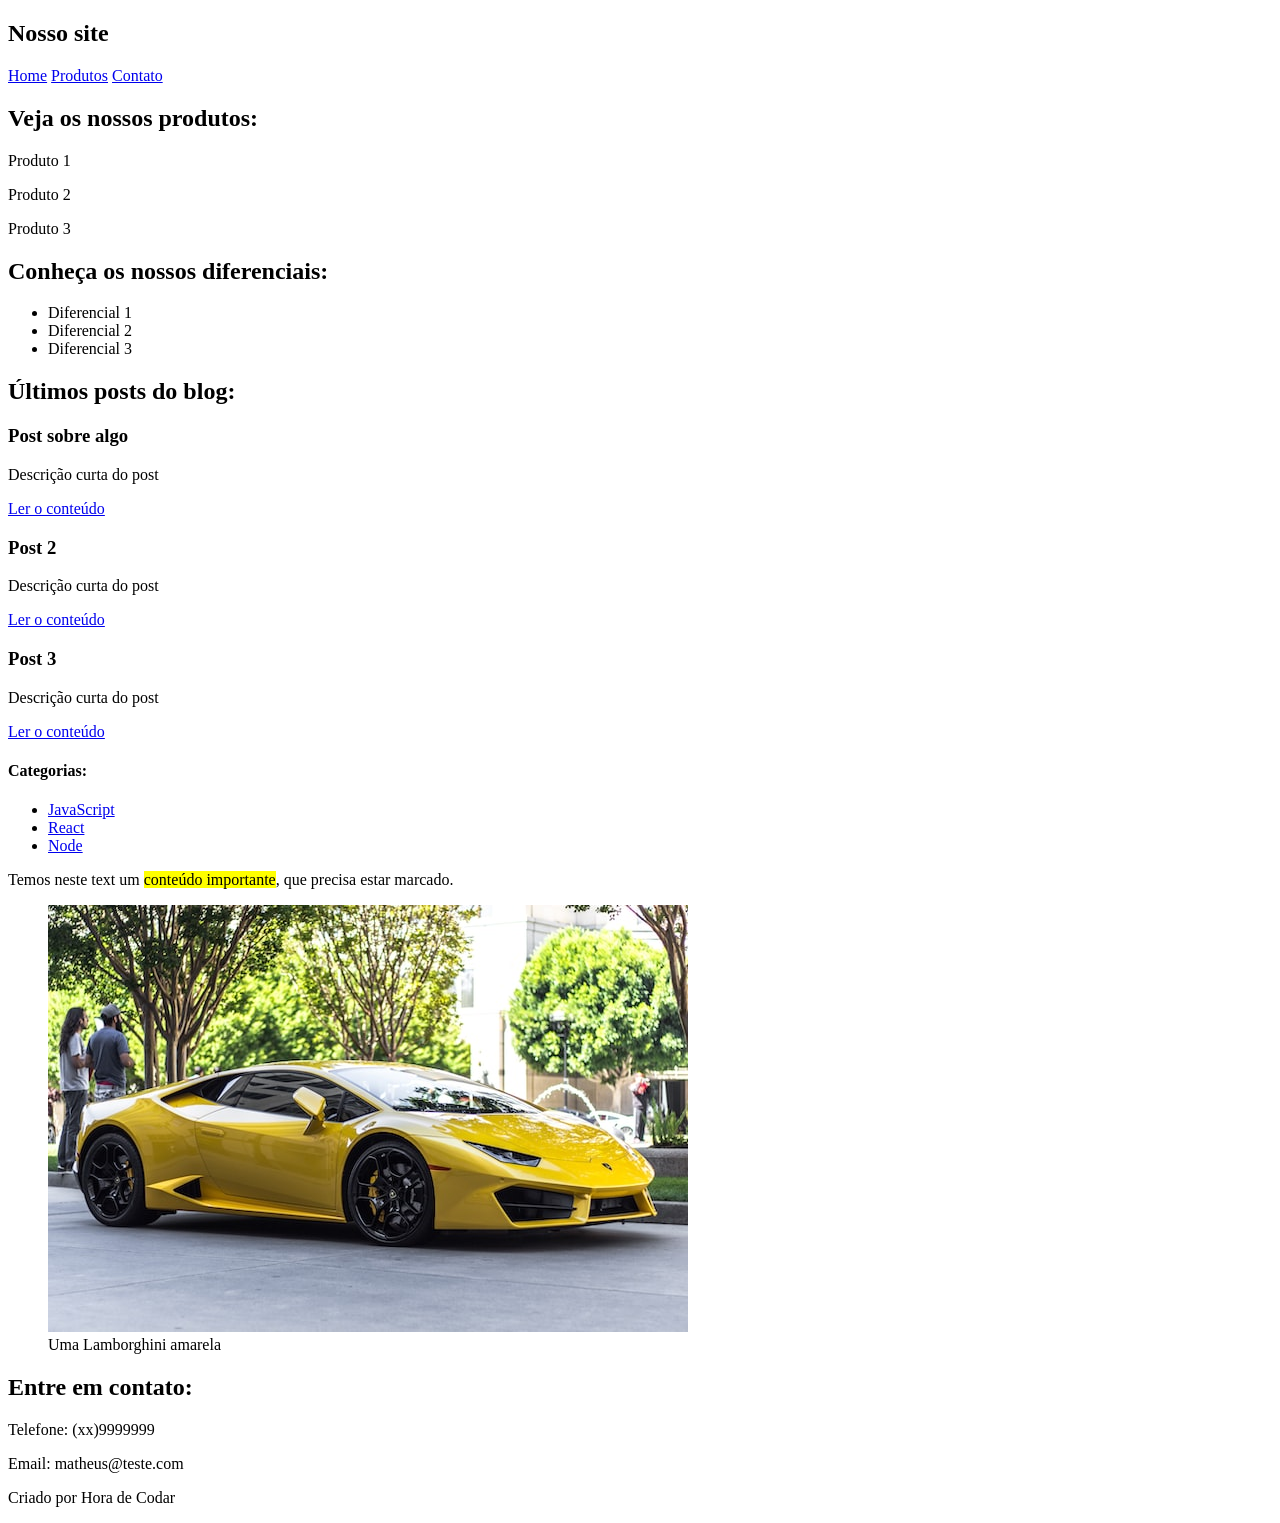
<file: 01-html/semantica/index.html>
<!DOCTYPE html>
<html lang="en">
  <head>
    <meta charset="UTF-8" />
    <meta http-equiv="X-UA-Compatible" content="IE=edge" />
    <meta name="viewport" content="width=device-width, initial-scale=1.0" />
    <title>HTML semântico</title>
  </head>
  <body>
    <!-- 3 - header -->
    <header>
      <h2>Nosso site</h2>
      <!-- <section>
        <a href="#">Home</a>
        <a href="#">Produtos</a>
        <a href="#">Contato</a>
      </section> -->
      <!-- 5 - nav -->
      <nav>
        <a href="#">Home</a>
        <a href="#">Produtos</a>
        <a href="#">Contato</a>
      </nav>
    </header>
    <!-- 8 - main -->
    <main>
      <!-- 1 - section -->
      <section>
        <h2>Veja os nossos produtos:</h2>
        <p>Produto 1</p>
        <p>Produto 2</p>
        <p>Produto 3</p>
      </section>
      <section>
        <h2>Conheça os nossos diferenciais:</h2>
        <ul>
          <li>Diferencial 1</li>
          <li>Diferencial 2</li>
          <li>Diferencial 3</li>
        </ul>
      </section>
      <!-- 2 - article -->
      <section>
        <h2>Últimos posts do blog:</h2>
        <article>
          <h3>Post sobre algo</h3>
          <p>Descrição curta do post</p>
          <a href="#">Ler o conteúdo</a>
        </article>
        <article>
          <h3>Post 2</h3>
          <p>Descrição curta do post</p>
          <a href="#">Ler o conteúdo</a>
        </article>
        <article>
          <h3>Post 3</h3>
          <p>Descrição curta do post</p>
          <a href="#">Ler o conteúdo</a>
        </article>
      </section>
    </main>
    <!-- 6 - aside -->
    <aside>
      <h4>Categorias:</h4>
      <ul>
        <li>
          <a href="#">JavaScript</a>
        </li>
        <li>
          <a href="#">React</a>
        </li>
        <li>
          <a href="#">Node</a>
        </li>
      </ul>
    </aside>
    <!-- 9 - mark -->
    <p>
      Temos neste text um <mark>conteúdo importante</mark>, que precisa estar
      marcado.
    </p>
    <!-- 7 - figure e figcaption -->
    <figure>
      <img src="img/lambo.jpg" alt="Lamborghini" />
      <figcaption>Uma Lamborghini amarela</figcaption>
    </figure>
    <!-- 4 - footer -->
    <footer>
      <div>
        <h2>Entre em contato:</h2>
        <p>Telefone: (xx)9999999</p>
        <p>Email: matheus@teste.com</p>
      </div>
      <p>Criado por Hora de Codar</p>
    </footer>
  </body>
</html>
</file>
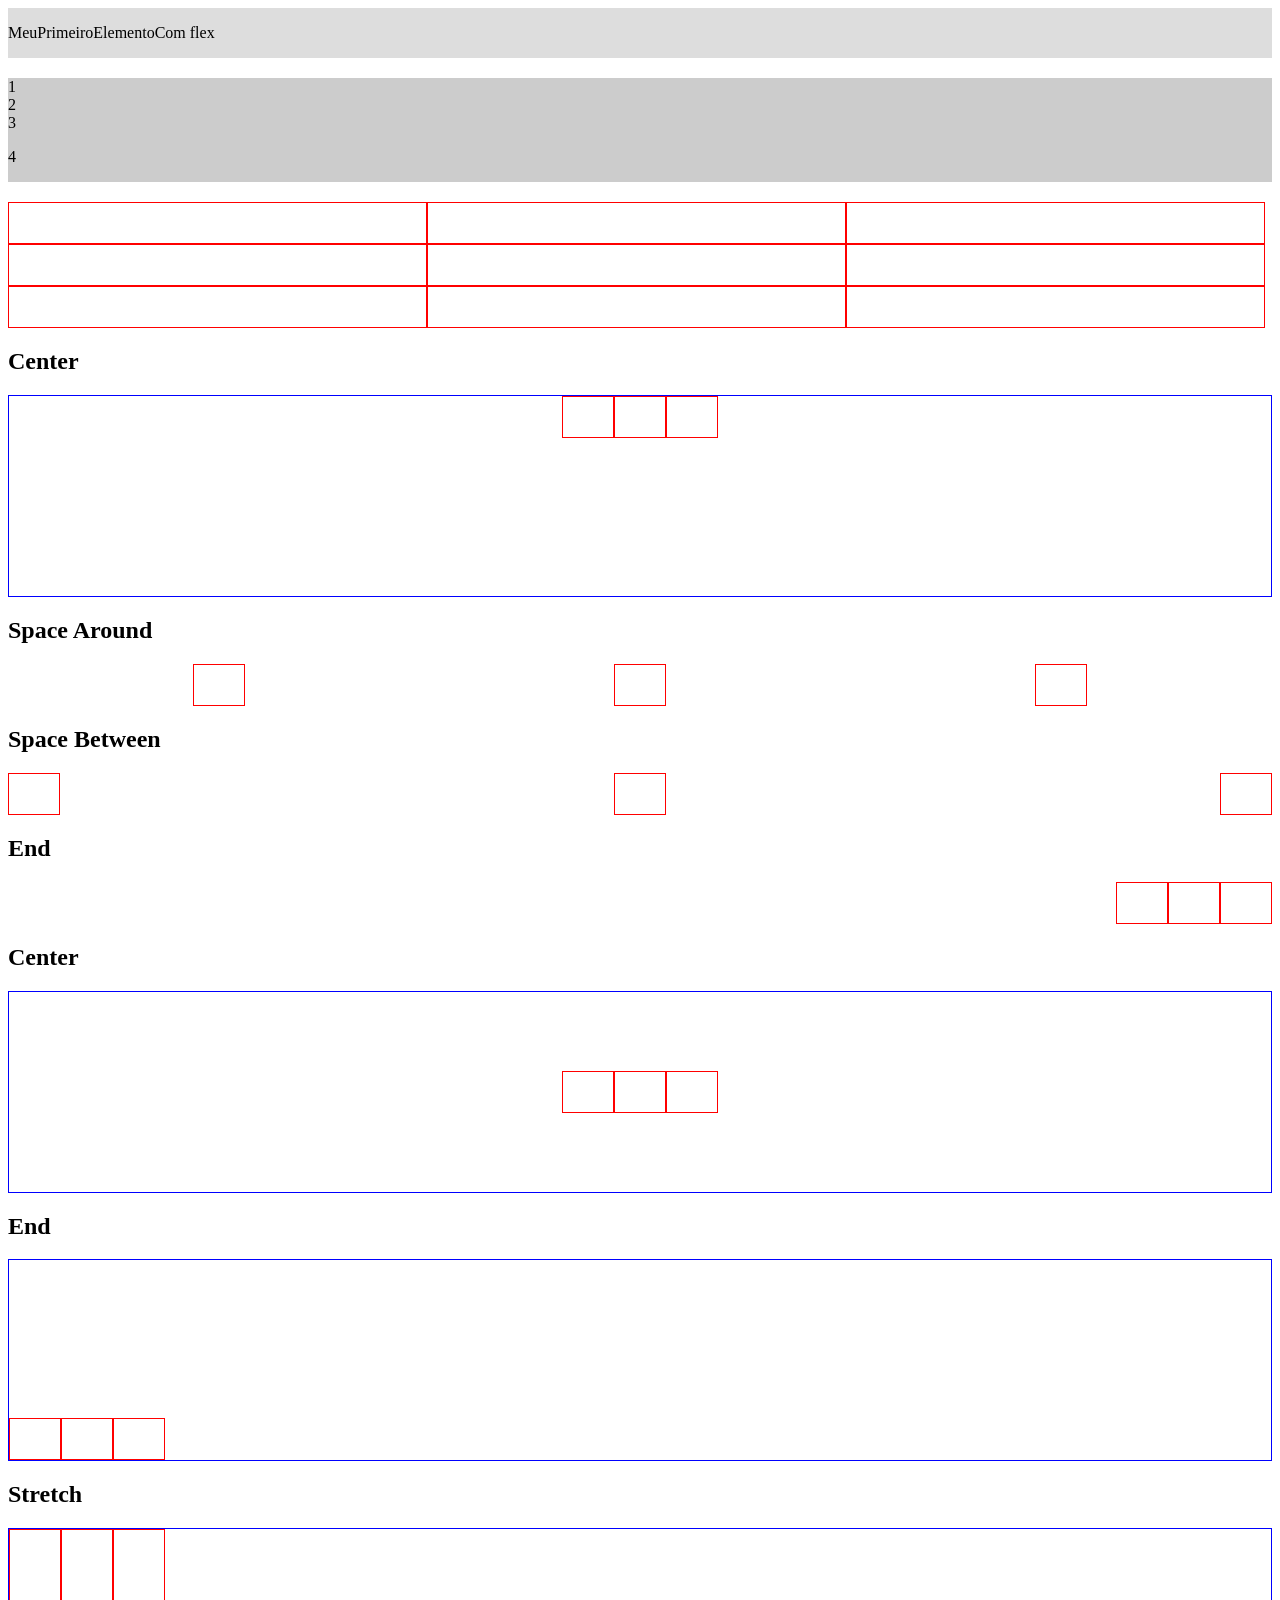
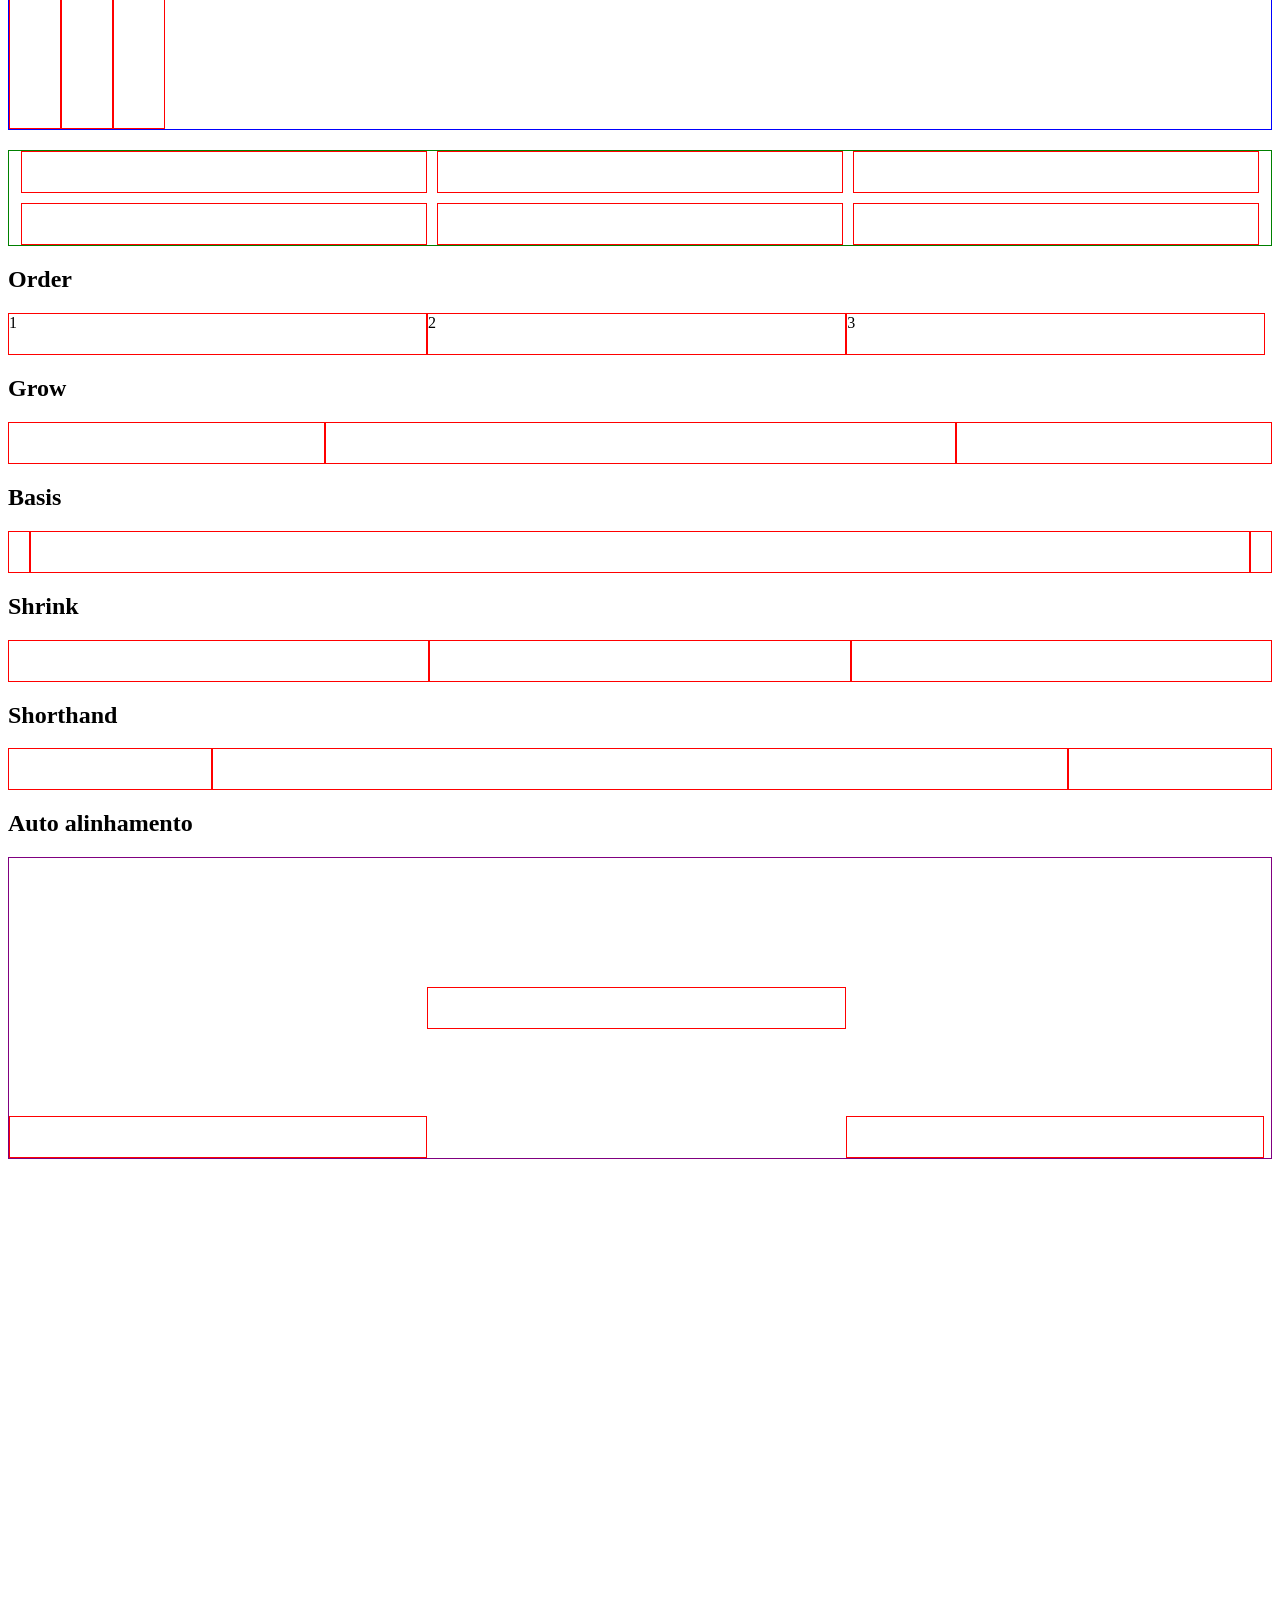
<file: 02-css/flexbox/index.html>
<!DOCTYPE html>
<html lang="en">
  <head>
    <meta charset="UTF-8" />
    <meta http-equiv="X-UA-Compatible" content="IE=edge" />
    <meta name="viewport" content="width=device-width, initial-scale=1.0" />
    <title>Flexbox</title>
    <link rel="stylesheet" href="css/styles.css" />
  </head>
  <body>
    <!-- 1 - flex -->
    <div class="flex">
      <p>Meu</p>
      <p>Primeiro</p>
      <p>Elemento</p>
      <p>Com flex</p>
    </div>
    <!-- 2 - column -->
    <div class="flex-column">
      <span>1</span>
      <span>2</span>
      <span>3</span>
      <p>4</p>
    </div>

    <!-- 3 - wrap -->
    <div class="wrap">
      <div class="box"></div>
      <div class="box"></div>
      <div class="box"></div>
      <div class="box"></div>
      <div class="box"></div>
      <div class="box"></div>
      <div class="box"></div>
      <div class="box"></div>
      <div class="box"></div>
    </div>

    <!-- 4 - justify content -->
    <h2>Center</h2>
    <div class="center">
      <div class="box"></div>
      <div class="box"></div>
      <div class="box"></div>
    </div>

    <h2>Space Around</h2>
    <div class="space-around">
      <div class="box"></div>
      <div class="box"></div>
      <div class="box"></div>
    </div>

    <h2>Space Between</h2>
    <div class="space-between">
      <div class="box"></div>
      <div class="box"></div>
      <div class="box"></div>
    </div>

    <h2>End</h2>
    <div class="end">
      <div class="box"></div>
      <div class="box"></div>
      <div class="box"></div>
    </div>

    <!-- 5 - align items -->
    <h2>Center</h2>
    <div class="align-center">
      <div class="box"></div>
      <div class="box"></div>
      <div class="box"></div>
    </div>

    <h2>End</h2>
    <div class="flex-end">
      <div class="box"></div>
      <div class="box"></div>
      <div class="box"></div>
    </div>

    <h2>Stretch</h2>
    <div class="stretch">
      <div class="box"></div>
      <div class="box"></div>
      <div class="box"></div>
    </div>

    <!-- 6 - gap -->
    <div class="gap">
      <div class="box"></div>
      <div class="box"></div>
      <div class="box"></div>
      <div class="box"></div>
      <div class="box"></div>
      <div class="box"></div>
    </div>

    <!-- 7 - order -->
    <h2>Order</h2>
    <div class="order">
      <div class="box" id="three">3</div>
      <div class="box" id="one">1</div>
      <div class="box" id="two">2</div>
    </div>

    <!-- 8 - grow -->
    <h2>Grow</h2>
    <div class="grow">
      <div class="box"></div>
      <div class="box big"></div>
      <div class="box"></div>
    </div>

    <!-- 9 - basis -->
    <h2>Basis</h2>
    <div class="basis">
      <div class="box"></div>
      <div class="box big"></div>
      <div class="box"></div>
    </div>

    <!-- 10 - shrink -->
    <h2>Shrink</h2>
    <div class="shrink">
      <div class="box"></div>
      <div class="box small"></div>
      <div class="box"></div>
    </div>

    <!-- 11 - flex shorthand -->
    <h2>Shorthand</h2>
    <div class="shorthand">
      <div class="box"></div>
      <div class="box different"></div>
      <div class="box"></div>
    </div>

    <!-- 12 - auto alinhamento -->
    <h2>Auto alinhamento</h2>
    <div class="auto-alignment">
      <div class="box"></div>
      <div class="box different"></div>
      <div class="box"></div>
    </div>
  </body>
</html>
</file>
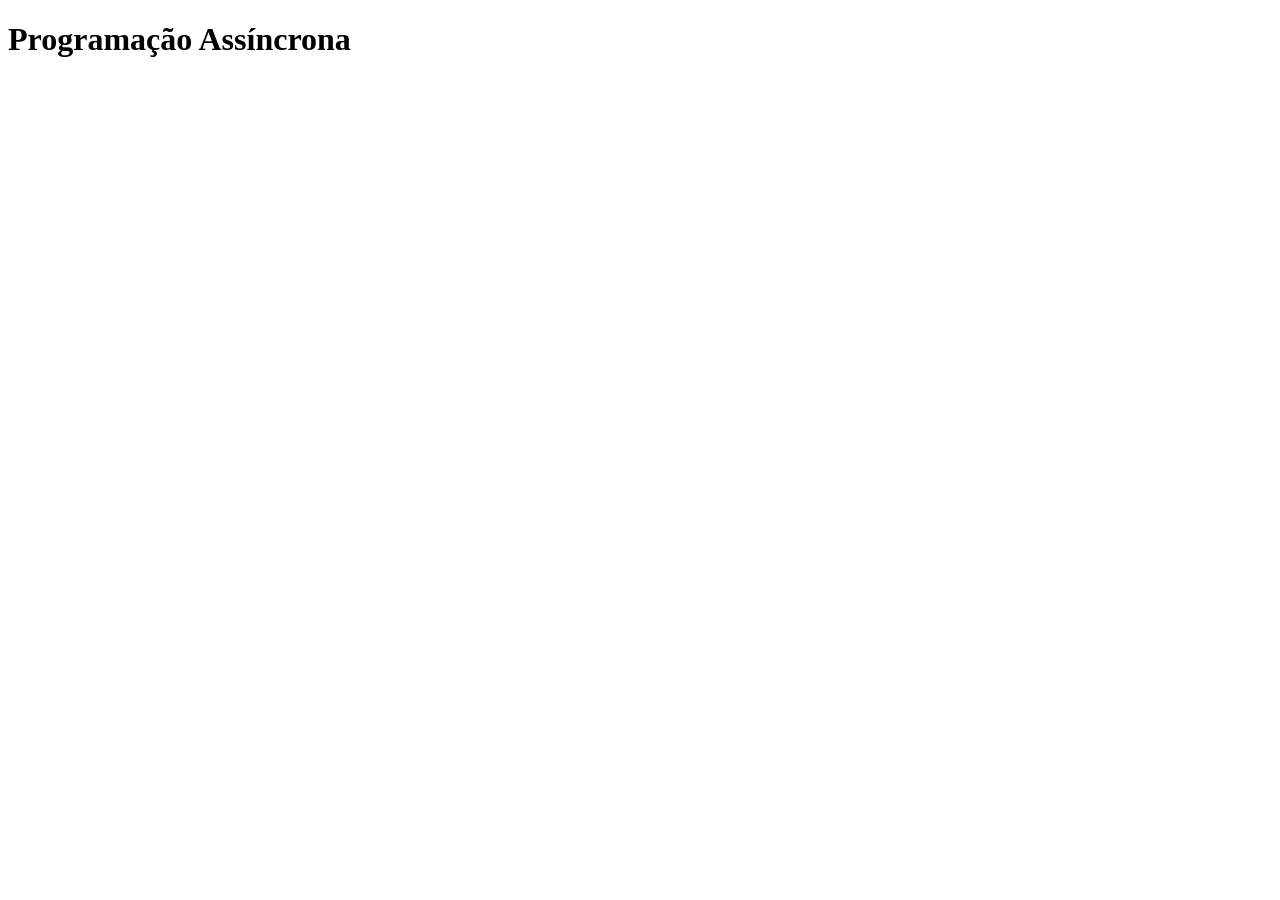
<file: 03-javaScript/async/index.html>
<!DOCTYPE html>
<html lang="en">
  <head>
    <meta charset="UTF-8" />
    <meta http-equiv="X-UA-Compatible" content="IE=edge" />
    <meta name="viewport" content="width=device-width, initial-scale=1.0" />
    <title>Programação Assíncrona em JS</title>
    <script src="js/scripts.js"></script>
  </head>
  <body>
    <h1>Programação Assíncrona</h1>
  </body>
</html>
</file>
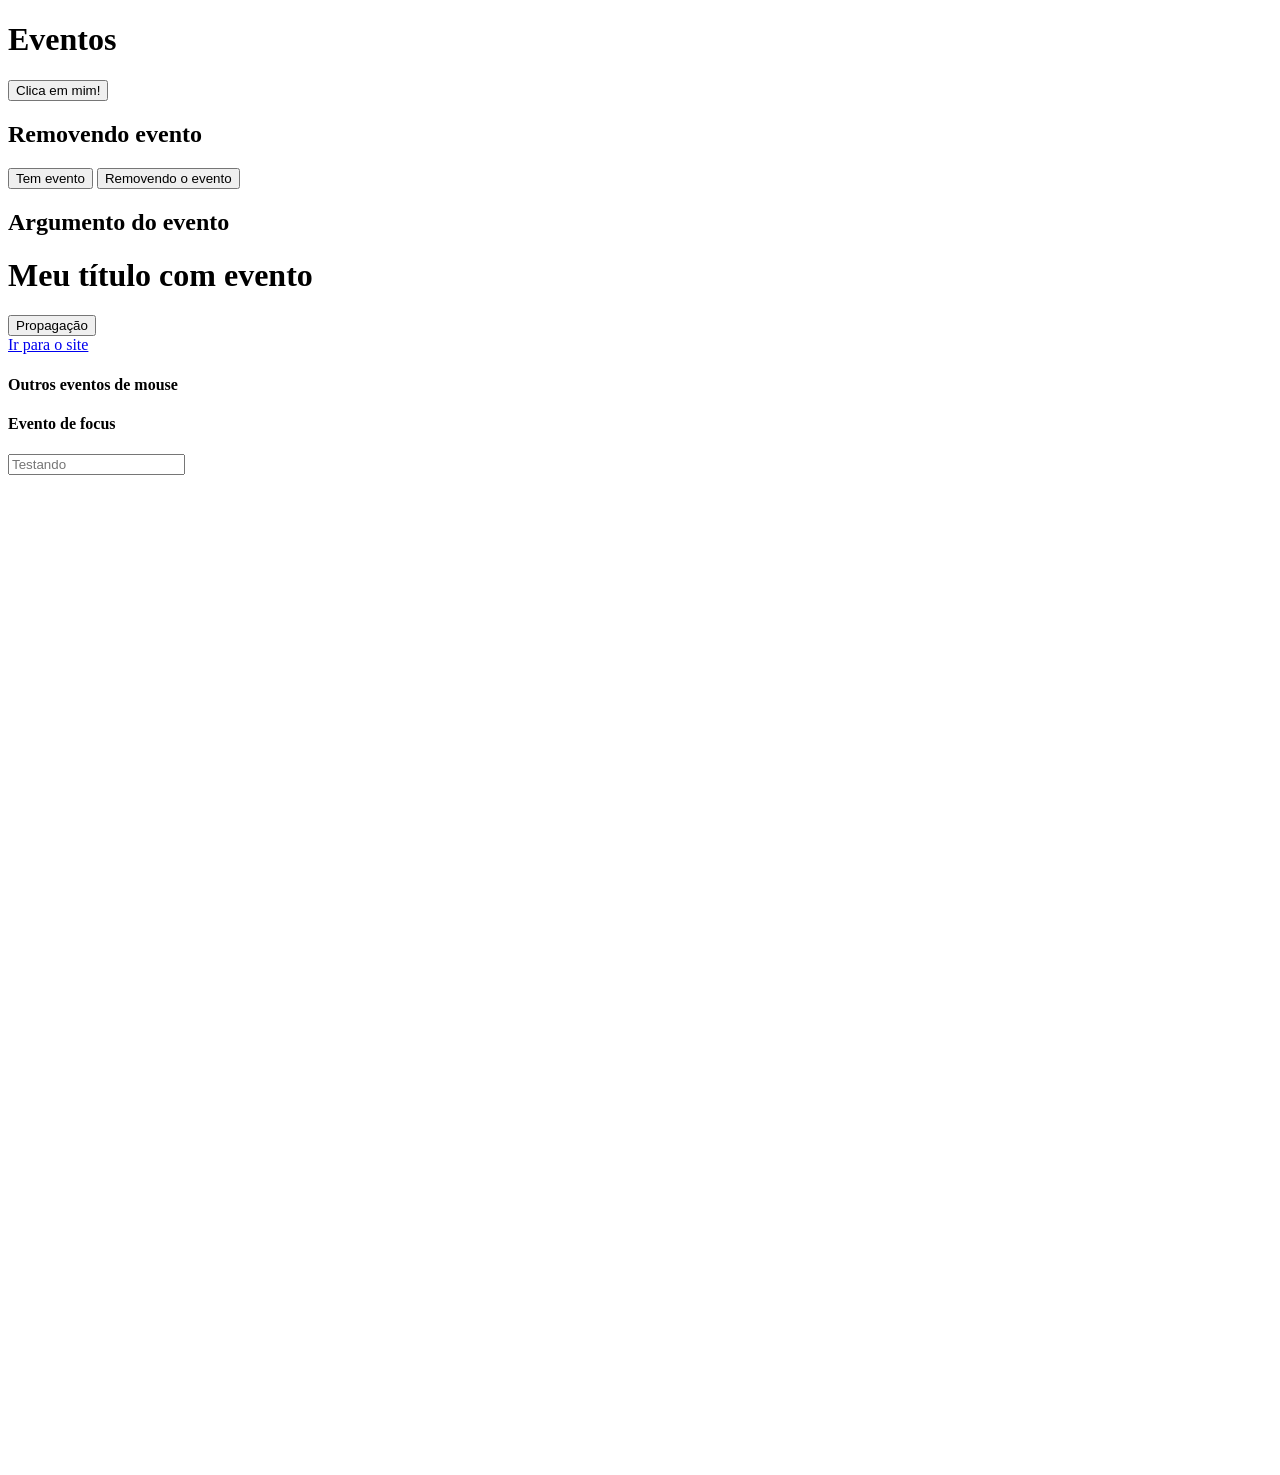
<file: 03-javaScript/eventos/index.html>
<!DOCTYPE html>
<html lang="en">
  <head>
    <meta charset="UTF-8" />
    <meta http-equiv="X-UA-Compatible" content="IE=edge" />
    <meta name="viewport" content="width=device-width, initial-scale=1.0" />
    <title>Eventos</title>
    <script src="js/scripts.js" defer></script>
    <link rel="stylesheet" href="css/styles.css" />
  </head>
  <body>
    <h1>Eventos</h1>
    <button id="my-button">Clica em mim!</button>

    <h2>Removendo evento</h2>
    <button id="btn">Tem evento</button>
    <button id="other-btn">Removendo o evento</button>

    <h2>Argumento do evento</h2>
    <h1 id="my-title">Meu título com evento</h1>

    <div id="btn-container">
      <button id="div-btn">Propagação</button>
    </div>

    <a href="https://horadecodar.com.br">Ir para o site</a>

    <h4 id="mouse">Outros eventos de mouse</h4>

    <h4>Evento de focus</h4>
    <input type="text" id="my-input" placeholder="Testando" />
  </body>
</html>
</file>
<file: 02-css/flexbox/css/styles.css>
body {
  padding-bottom: 500px;
}

/* 1 - flex */
.flex {
  display: flex;
  background-color: #ddd;
  margin-bottom: 20px;
}

/* 2 - flex column */
.flex-column {
  display: flex;
  flex-direction: column;
  background-color: #ccc;
  margin-bottom: 20px;
}

/* 3 - wrap */
.wrap {
  display: flex;
  flex-wrap: wrap;
  margin-bottom: 20px;
}

.box {
  height: 40px;
  width: 33%;
  border: 1px solid red;
}

/* 4 - justify content */
.center,
.space-around,
.space-between,
.end {
  display: flex;
  margin-bottom: 20px;
}

.center .box,
.space-around .box,
.space-between .box,
.end .box {
  width: 50px;
}

.center {
  justify-content: center;
}

.space-around {
  justify-content: space-around;
}

.space-between {
  justify-content: space-between;
}

.end {
  justify-content: end;
}

/* align items */
.center,
.align-center,
.flex-end,
.stretch {
  display: flex;
  margin-bottom: 20px;
  height: 200px;
  border: 1px solid blue;
}

.align-center .box,
.flex-end .box,
.stretch .box {
  width: 50px;
}

.align-center {
  align-items: center;
  justify-content: center;
}

.flex-end {
  align-items: flex-end;
}

.stretch {
  align-items: stretch;
}

.stretch .box {
  height: auto;
}

/* gap */
.gap {
  display: flex;
  flex-wrap: wrap;
  justify-content: center;
  border: 1px solid green;
  gap: 10px;
}

.gap .box {
  width: 32%;
}

/* order */
.order {
  display: flex;
}

#one {
  order: 1;
}

#two {
  order: 2;
}

#three {
  order: 3;
}

/* grow */
.grow {
  display: flex;
}

.grow .box {
  flex: 1;
}

.grow .big {
  flex: 2;
}

/* basis */
.basis {
  display: flex;
}

.basis .box {
  flex-basis: 20px;
}

.basis .big {
  flex-grow: 1;
}

/* shrink */
.shrink {
  display: flex;
}

.shrink .box {
  flex-grow: 1;
  flex-shrink: 1;
  flex-basis: 250px;
  width: auto;
}

.shrink .small {
  flex-shrink: 2;
}

/* shorthand */
.shorthand {
  display: flex;
}

.shorthand .box {
  width: auto;
  flex: 1 1 50px;
}

.shorthand .different {
  flex: 3 1 400px;
}

.auto-alignment {
  height: 300px;
  display: flex;
  align-items: flex-end;
  border: 1px solid purple;
}

.auto-alignment .different {
  align-self: center;
}
</file>
<file: 03-javaScript/eventos/css/styles.css>
body {
  margin-bottom: 1000px;
}
</file>
